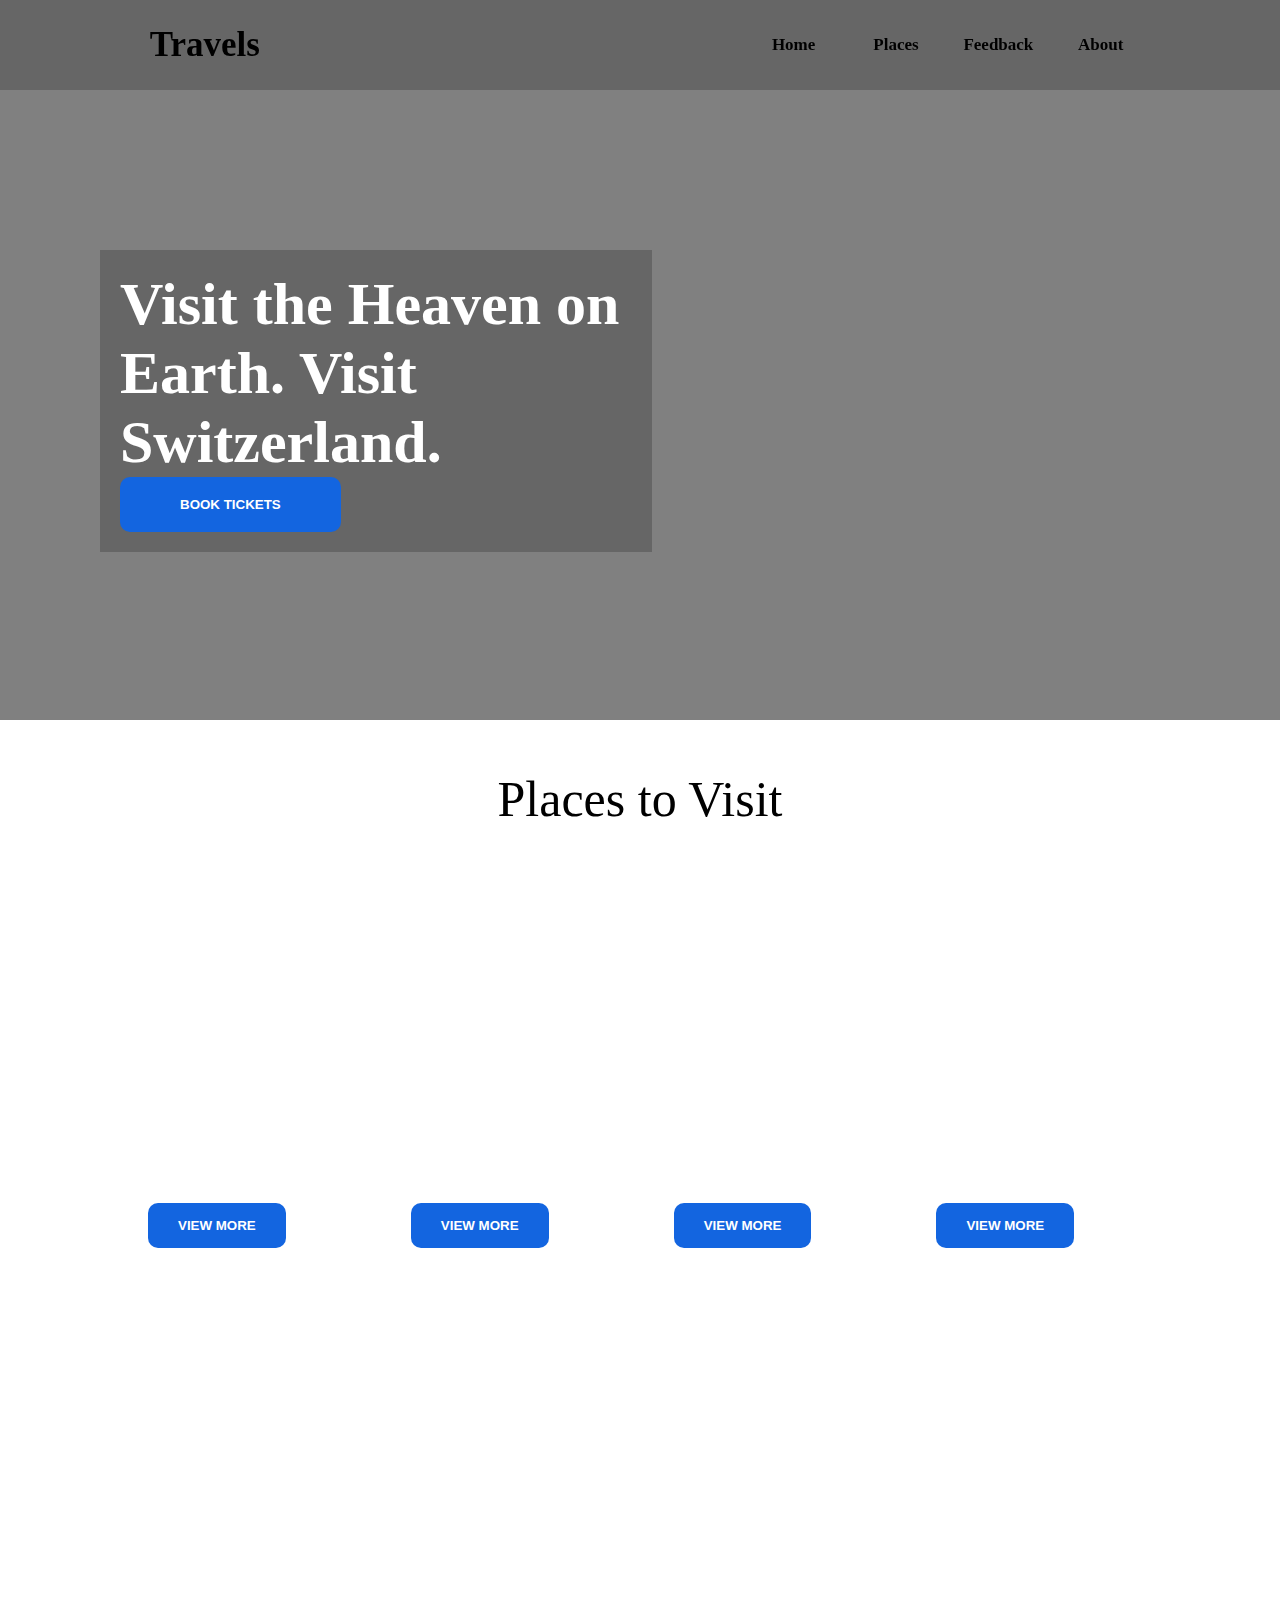
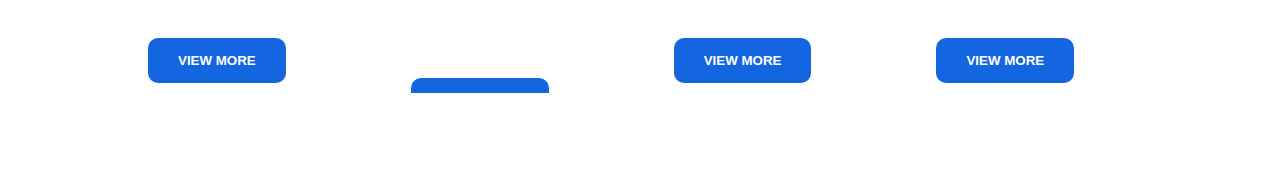
<file: Day 3 Assignment/index.html>
<!DOCTYPE html>
<html lang="en">

<head>
    <meta charset="UTF-8">
    <meta http-equiv="X-UA-Compatible" content="IE=edge">
    <meta name="viewport" content="width=device-width, initial-scale=1.0">
    <title>Responsive Navigation</title>
    <link rel="preconnect" href="https://fonts.googleapis.com">
    <link rel="preconnect" href="https://fonts.gstatic.com" crossorigin>
    <link href="https://fonts.googleapis.com/css2?family=Cinzel&display=swap" rel="stylesheet">
    <link rel="stylesheet" href="index.css">
</head>

<body>

    <header class="header">
        <div class="container">
            <div class="logo">
                Travels
            </div>
            <nav class="navigation">
                <ul class="nav-bar">
                    <li class="nav-link">Home</li>
                    <li class="nav-link">Places</li>
                    <li class="nav-link">Feedback</li>
                    <li class="nav-link">About</li>
                </ul>
            </nav>
        </div>
    </header>

    <section class="banner">
        <div class="banner-desc">
            Visit the Heaven on Earth.
            Visit Switzerland.
            <button class="btn">
                Book Tickets
            </button>
        </div>
    </section>

    <!-- Places Section -->

    <section class="places">
        <div class="places-container">
            <h1 class="title">Places to Visit</h1>
            <div class="places-parent">

                <div class="place place1">
                    <div class="place-desc">
                        <div class="padd">
                            <h1 class="place-title">Mountains</h1>
                            <button class="places-btn">
                                View More
                            </button>
                            <p class="places-text">
                                A mountain is an elevated portion of the Earth's crust, generally with steep sides that
                                show significant exposed bedrock.
                            </p>
                        </div>
                    </div>
                </div>

                <div class="place place2">
                    <div class="place-desc">
                        <div class="padd">
                            <h1 class="place-title">Rivers</h1>
                            <button class="places-btn">
                                View More
                            </button>
                            <p class="places-text">
                                A river is a ribbon-like body of water that flows downhill from the force of gravity. A
                                river can be wide and deep, or shallow enough for a person to wade across
                            </p>
                        </div>
                    </div>
                </div>

                <div class="place place3">
                    <div class="place-desc">
                        <div class="padd">
                            <h1 class="place-title">Bridges</h1>
                            <button class="places-btn">
                                View More
                            </button>
                            <p class="places-text">
                                A bridge is a structure built to span a physical obstacle without blocking the way
                                underneath. It is constructed for the purpose of providing passage over..
                            </p>
                        </div>
                    </div>
                </div>

                <div class="place place4">
                    <div class="place-desc">
                        <div class="padd">
                            <h1 class="place-title">Forest</h1>
                            <button class="places-btn">
                                View More
                            </button>
                            <p class="places-text">
                                A forest is an area of land dominated by trees. Hundreds of definitions of forest are
                                used throughout the world, incorporating factors such as tree density, tree height, land
                                use, legal standing and ecological function.
                            </p>
                        </div>
                    </div>
                </div>

                <div class="place place5">
                    <div class="place-desc">
                        <div class="padd">
                            <h1 class="place-title">Hotels</h1>
                            <button class="places-btn">
                                View More
                            </button>
                            <p class="places-text">
                                Hospitality Organisation of Tourism activities for Eating and Lodging.
                            </p>
                        </div>
                    </div>
                </div>

                <div class="place place6">
                    <div class="place-desc">
                        <div class="padd">
                            <h1 class="place-title">Beautiful City</h1>
                            <button class="places-btn">
                                View More
                            </button>
                            <p class="places-text">
                                A city is an area in which a large number of people live fairly close together. ... You
                                can also call the residents of a city as a whole a city.
                            </p>
                        </div>
                    </div>
                </div>

                <div class="place place7">
                    <div class="place-desc">
                        <div class="padd">
                            <h1 class="place-title">Boats</h1>
                            <button class="places-btn">
                                View More
                            </button>
                            <p class="places-text">
                                A boat is a watercraft of a large range of types and sizes, but generally smaller than a
                                ship, which is distinguished by its larger size, shape, cargo or passenger capacity, or
                                its ability to carry boats.
                            </p>
                        </div>
                    </div>
                </div>

                <div class="place place8">
                    <div class="place-desc">
                        <div class="padd">
                            <h1 class="place-title">Houses</h1>
                            <button class="places-btn">
                                View More
                            </button>
                            <p class="places-text">
                                A house is a building for people to live in. It is usually built for a family (parents
                                and their children). Most modern houses have special areas or rooms for people to do the
                                things that they need to live comfortably. A modern house has a place to cook food, a
                                place to eat, places to sleep.
                            </p>
                        </div>
                    </div>
                </div>


            </div>
        </div>
    </section>
</body>

</html>
</file>
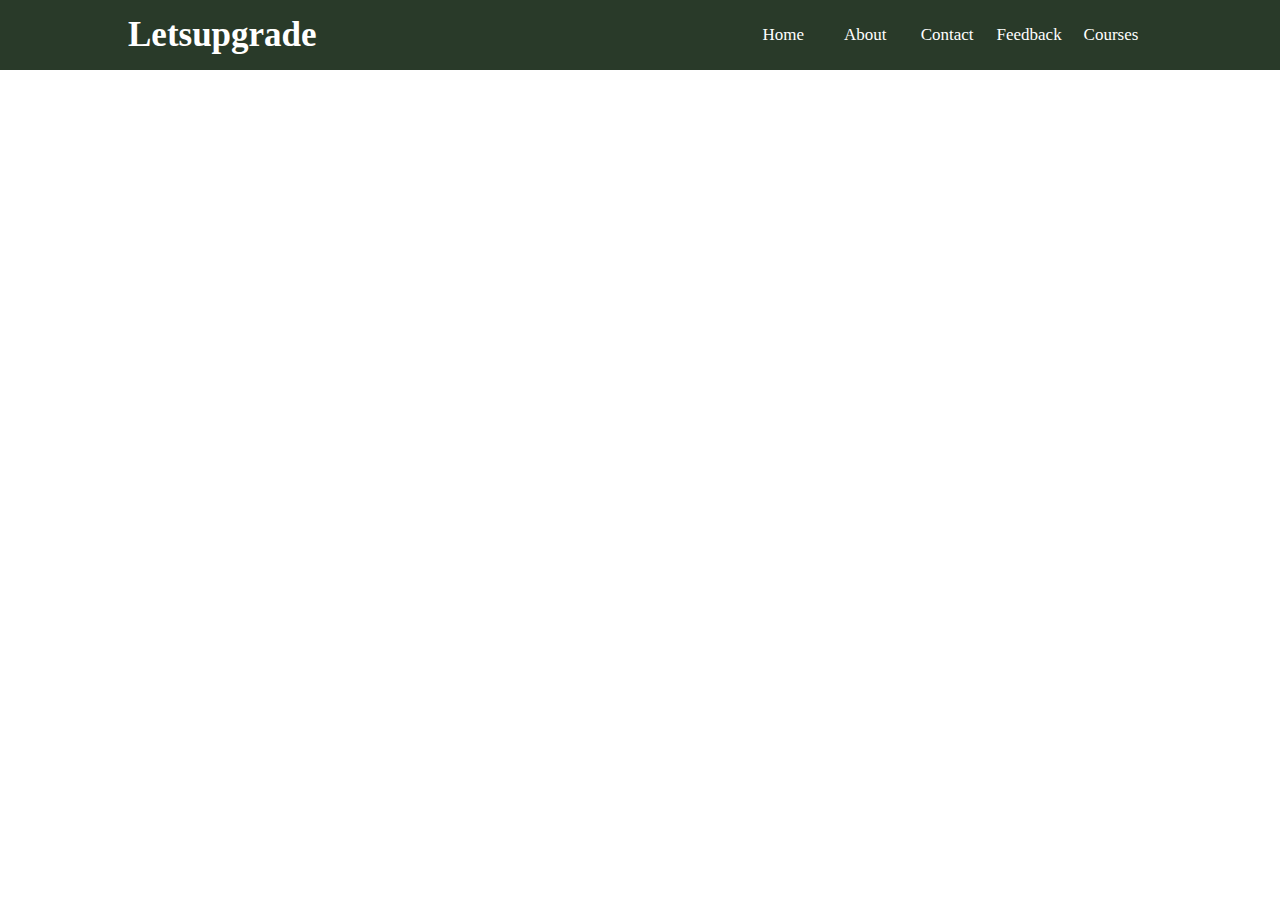
<file: Day 2 Assignment/Nav.html>
<!DOCTYPE html>
<html lang="en">
<head>
    <meta charset="UTF-8">
    <meta http-equiv="X-UA-Compatible" content="IE=edge">
    <meta name="viewport" content="width=device-width, initial-scale=1.0">
    <title>Responsive Navigation</title>
    <link rel="stylesheet" href="nav.css">
</head>
<body>

    <header class="header">
        <div class="container">
            <div class="logo">
                Letsupgrade
            </div>
            <nav class="navigation">
                <ul class="nav-bar">
                    <li class="nav-link">Home</li>
                    <li class="nav-link">About</li>
                    <li class="nav-link">Contact</li>
                    <li class="nav-link">Feedback</li>
                    <li class="nav-link">Courses</li>
                </ul>
            </nav>
        </div>
    </header>

</body>
</html>
</file>
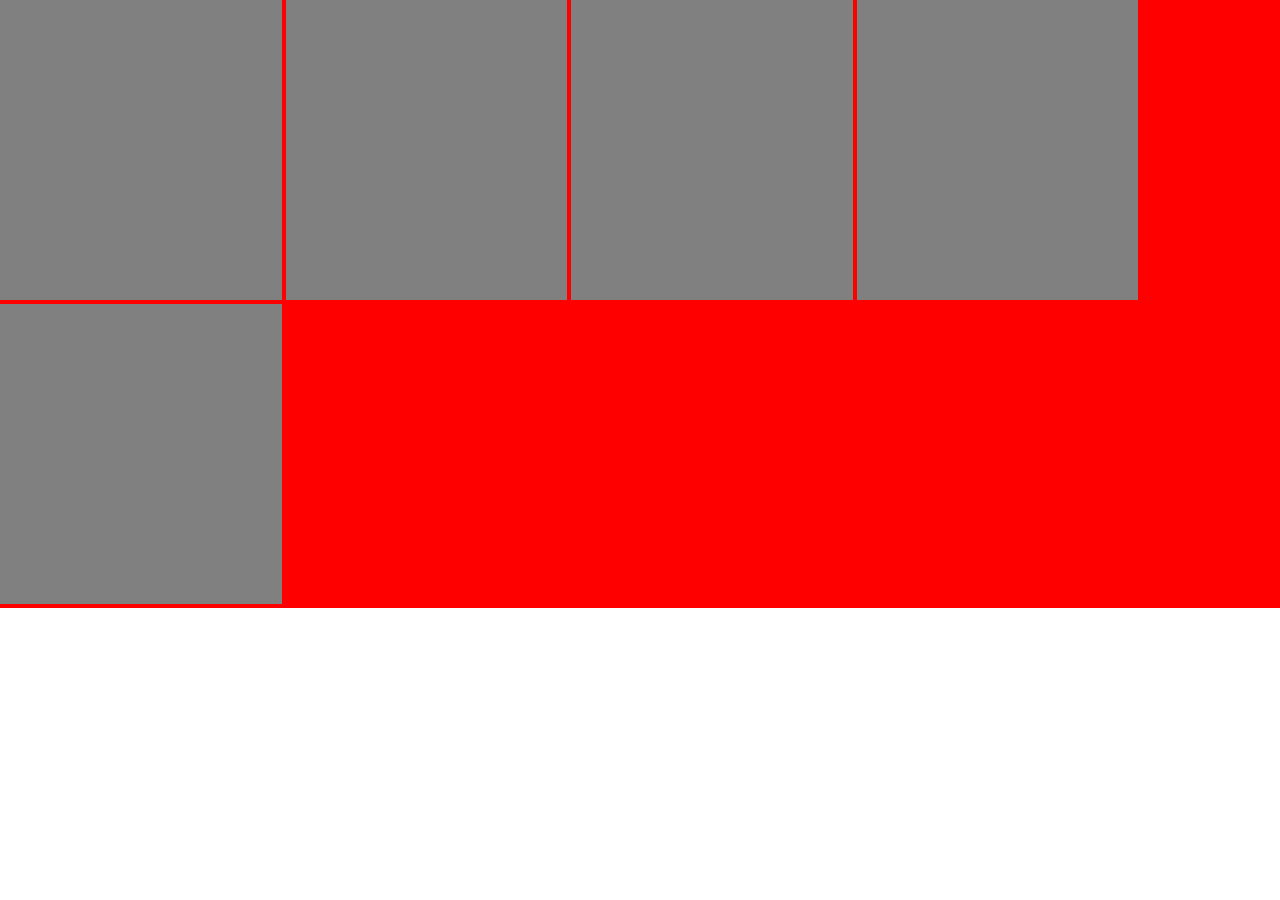
<file: Day1 Assignment/Responsive.html>
<!DOCTYPE html>
<html lang="en">
<head>
    <meta charset="UTF-8">
    <meta http-equiv="X-UA-Compatible" content="IE=edge">
    <meta name="viewport" content="width=device-width, initial-scale=1.0">
    <title>Responsive Web Design</title>
    <link rel="stylesheet" href="res.css">
</head>
<body>
    
    <div class="container">
        <div class="child"></div>
        <div class="child"></div>
        <div class="child"></div>
        <div class="child"></div>
        <div class="child"></div>
    </div>


</body>
</html>
</file>
<file: Day 3 Assignment/index.css>
*{
    margin: 0px;
    padding: 0px;
}

.header{
    width: 100%;
    background-color: rgba(0, 0, 0, .2);
    display: flex;
    justify-content: center;
    position: fixed;
}

.container{
   
    width: 80%;
    /* background-color: red; */
    display: flex;
    justify-content: space-between;
}

.logo{
    width: 15%;
    height: 90px;
    /* background-color: yellow; */
    font-size: 35px;
    text-align: center;
    font-weight: bold;
    font-family: segoe UI;
    line-height: 90px;
    color: black;
}

.navigation{
    height: 90px;
    width: 40%;
    /* background-color: blue; */
}

.nav-bar{
    display: flex;
    /* background-color: magenta; */
    font-weight: bold;
}

.nav-link{
    list-style-type: none;
    color: black;
    height: 90px;
    width: 25%;
    /* background-color: brown; */
    text-align: center;
    line-height: 90px;
    font-family: segoe UI;
    font-size: 17px;
}

/* CSS Banner */

.banner{
    width: 100%;
    height: 80vh;
    background-color: gray;
    background-image: url(https://images.pexels.com/photos/4159867/pexels-photo-4159867.jpeg?auto=compress&cs=tinysrgb&h=650&w=940);
    background-size: cover;
    background-position-y: -400px;
    background-repeat: no-repeat;
}

.banner-desc{
    
    width: 40%;
    background-color: rgba(0, 0, 0, .2);
    font-size: 60px;
    font-family:Georgia, 'Times New Roman', Times, serif;
    display: inline-block;
    margin-top: 250px;
    margin-left: 100px;
    /* text-align: center; */
    font-weight: bold;
    padding: 20px;
    color: white;
}

.btn{
    padding: 20px 60px;
    font-weight: bold;
    text-transform: uppercase;
    border: none;
    border-radius: 10px;
    background-color: #1365e0;
    color: white;
    cursor: pointer;
    transition: .3s;
    display: flex;
}

.btn:hover{
    background-color: #3e7cd8;
}

/* CSS for Places. */

.places{
    padding-top: 50px;
    padding-bottom: 50px;
    width: 100%;
    /* background-color: gray; */
    display: flex;
    justify-content: center; 
}

.places-container{
    /* height: 20px; */
    width: 80%;
    /* background-color: red; */
    display: flex;
    flex-direction: column;
    align-items: center; 
}

.title{
    font-size: 50px;
    font-family: Georgia, 'Times New Roman', Times, serif;
    font-weight: normal;
    /* background:whitesmoke; */
    position: relative;
    animation-name: text;
    animation: text 3s infinite;
}

@keyframes text{
    0%{
        margin-bottom: -30px;
    }
    30%{
        letter-spacing: 30px;
    }
}

.places-parent{
    /* height: 200px; */

    width: 100%;
    /* background-color: green; */
    margin-top: 30px;
    display: flex;
    justify-content: space-between;
    flex-wrap: wrap;
}

.place{
    width: 23%;
    height: 400px;
    /* background-color: yellow; */
    background-size: cover;
    display: flex;
    /* align-items: flex-end; */
    margin-bottom: 35px;
    overflow: hidden;
}



.place1{
    background-image: url(https://images.pexels.com/photos/2619004/pexels-photo-2619004.jpeg?auto=compress&cs=tinysrgb&dpr=2&h=650&w=940);
}

.place2{
    background-image: url(https://images.pexels.com/photos/2068479/pexels-photo-2068479.jpeg?auto=compress&cs=tinysrgb&dpr=2&h=650&w=940);
}

.place3{
    background-image: url(https://images.pexels.com/photos/2762921/pexels-photo-2762921.jpeg?auto=compress&cs=tinysrgb&dpr=1&w=500);
}

.place4{
    background-image: url(https://images.pexels.com/photos/8577763/pexels-photo-8577763.jpeg?auto=compress&cs=tinysrgb&dpr=1&w=500);
}

.place5{
        background-image: url(https://images.pexels.com/photos/5430636/pexels-photo-5430636.jpeg?auto=compress&cs=tinysrgb&dpr=1&w=500);
}

.place6{
    background-image: url(https://images.pexels.com/photos/7050948/pexels-photo-7050948.jpeg?auto=compress&cs=tinysrgb&dpr=3&h=750&w=1260);
}

.place7{
    background-image: url(https://images.pexels.com/photos/5687279/pexels-photo-5687279.jpeg?auto=compress&cs=tinysrgb&dpr=1&w=500);
}

.place8{
    background-image: url(https://images.pexels.com/photos/6344729/pexels-photo-6344729.jpeg?auto=compress&cs=tinysrgb&dpr=2&h=650&w=940);
}
.padd{
    padding: 20px;
    color: white;
}

.place-desc{
    height: 420px;
    width: 100%;
    background-color: rgba(255,255,255,.2); 
    transition: .3s;
    cursor: pointer;
    margin-top: 265px;
}

.place-desc:hover{
    /* height: 420px; */
    margin-top: 0px;
}

.place-title{
    font-size: 30px;
    font-family: 'Cinzel', serif;
}

.places-btn{
    padding: 15px 30px;
    font-weight: bold;
    text-transform: uppercase;
    border: none;
    border-radius: 10px;
    background-color: #1365e0;
    color: white;
    cursor: pointer;
    transition: .3s;
    margin-top: 20px;
}

.places-text{
    font-family: 'Cinzel', serif;
    color: black;
    margin-top: 20px;
    font-weight: bold;

}

.places-btn:hover{
    background-color: #3e7cd8;
}



/* CSS for Mobile */

@media  (max-width:480px) {

    .header{
        background-color: #2f2f2f;
        position: static;
    }

    .container{
        flex-direction: column;
        width: 95%;
    }

    .logo{
        width: 100%;
        text-align: left;
        height: 70px;
        line-height: 70px;
    }

    .navigation{
        width: 100%;
        height: auto;
    }

    .nav-bar{
        /* flex-direction: column; */
    }

    .nav-link{
        width: 100%;
        text-align: left;
        height: 70px;
        line-height: 70px;
    }

    .banner{
        height: 50vh;
        background-position-y: 0px;
    }

    .banner-desc{
        width: 100%;
        margin-left: 0px;
        margin-top: 0px;
        font-size: 40px;
        padding: 0px;
        /* margin-left: 1.1%; */
        padding: 0px 10px;
        height: 100%;
    }

    .title{
        position: relative;
        animation-name: text;
        animation: text 3s infinite;
    }

    @keyframes text{
        0%{
            margin-bottom: -30px;
        }
        30%{
            letter-spacing: 5px;
        }
    }

    .place{
        width: 100%;
    }

    .place-title{
        font-size: 30px;
    }

}
</file>
<file: Day 2 Assignment/nav.css>
*{
    margin: 0px;
    padding: 0px;
}

.header{
    /* height: 70px; */
    width: 100%;
    background-color: #293a29;
    display: flex;
    justify-content: center;
}

.container{
    /* height: 70px; */
    width: 80%;
    /* background-color: red; */
    display: flex;
    justify-content: space-between;

}

.logo{
    width: 15%;
    height: 70px;
    /* background-color: red; */
    font-size: 35px;
    text-align: center;
    font-weight: bold;
    font-family: Segoe UI;
    line-height: 70px;
    color: white;
}

.navigation{
    height: 70px;
    width: 40%;
    /* background-color: blue; */
}

.nav-bar{
    display: flex;
    /* background-color: rgb(224, 64, 85); */
}

.nav-link{
    list-style-type: none;
    color: white;
    height: 70px;
    width: 20%;
    text-align: center;
    line-height: 70px;
    font-family: Segoe UI;
    font-size: 17px;
}

@media (max-width:480px) {
    .container{
        flex-direction: column;
        width: 95%;
    }

    .logo{
        width: 100%;
        text-align: left;
    }

    .navigation{
        width: 100%;
        height: auto;
    }

    .nav-bar{
        flex-direction: column;
    }

    .nav-link{
        width: 100%;
        text-align: left;
    }
}
</file>
<file: Day1 Assignment/res.css>
*{
    margin: 0px;
    padding: 0px;
}

.container{
    width: 100%;
    background-color: red;
}

.child{
    height: 300px;
    width: 22%;
    background-color: gray;
    display: inline-block;
}


/* media queries for Mobile */

@media (max-width:480px){

    .child{
        background-color: blue;
        width: 100%;
    }
}
</file>
